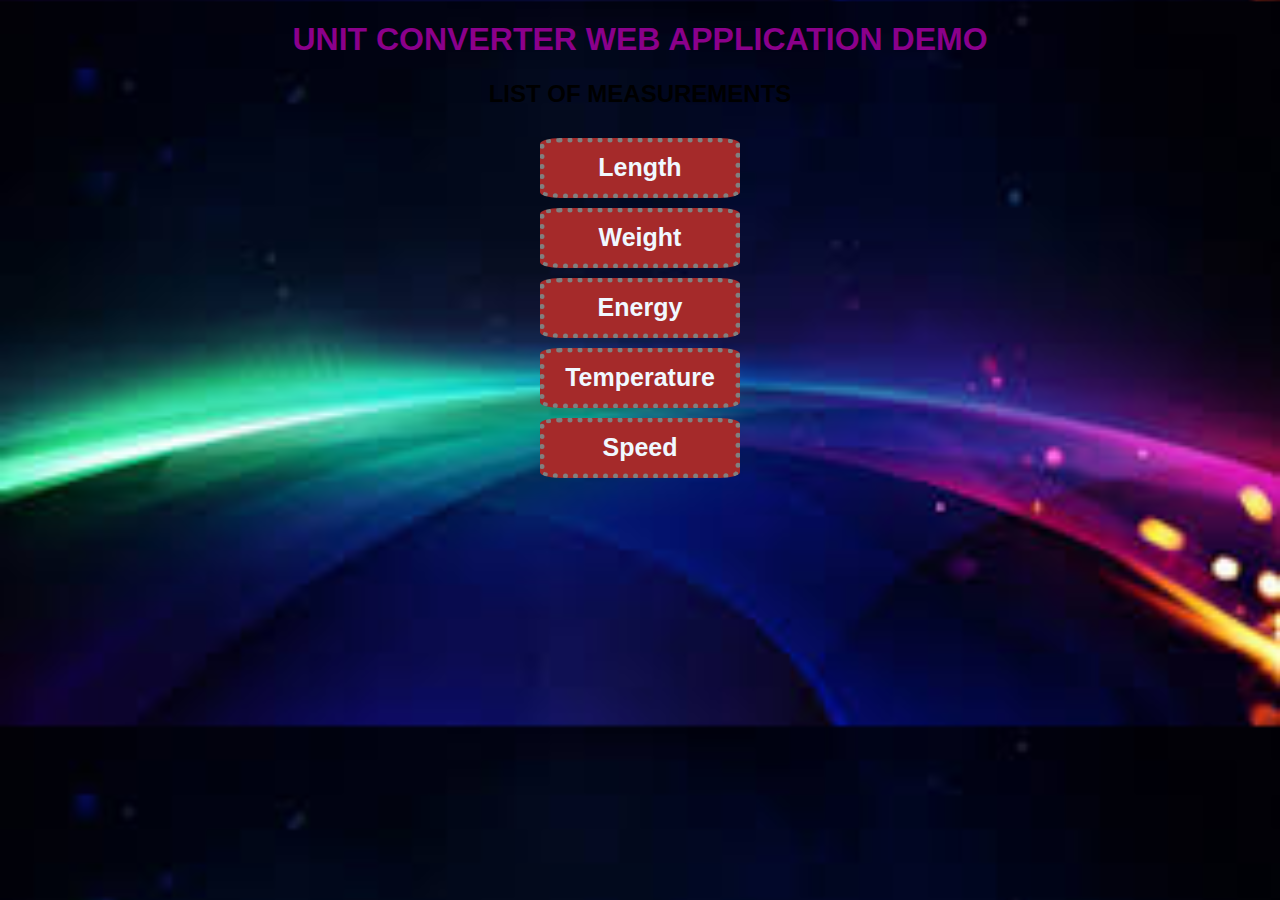
<file: index.html>
<!DOCTYPE html>
<html lang="en">
<head>
  <meta charset="UTF-8">
  <meta http-equiv="X-UA-Compatible" content="IE=edge">
  <meta name="viewport" content="width=device-width, initial-scale=1.0">
  <title>Unit Conversion</title>
  <link rel="stylesheet" href="index.css">
  <script src="Length_conversions/length.js"></script>
  <script src="Temperature_conversions/temperature.js"></script>
</head>
<body>
  <h1>UNIT CONVERTER WEB APPLICATION DEMO</h1>
  <h2>LIST OF MEASUREMENTS</h2>

  <a href="./Length_conversions/length.html"><button>Length</button></a><br>
  <a href=""><button>Weight</button></a><br>
  <a href=""><button>Energy</button></a><br>
  <a href="./Temperature_conversions/temperature.html"><button>Temperature</button></a><br>
  <a href=""><button>Speed</button></a><br>

</body>
</html>
</file>
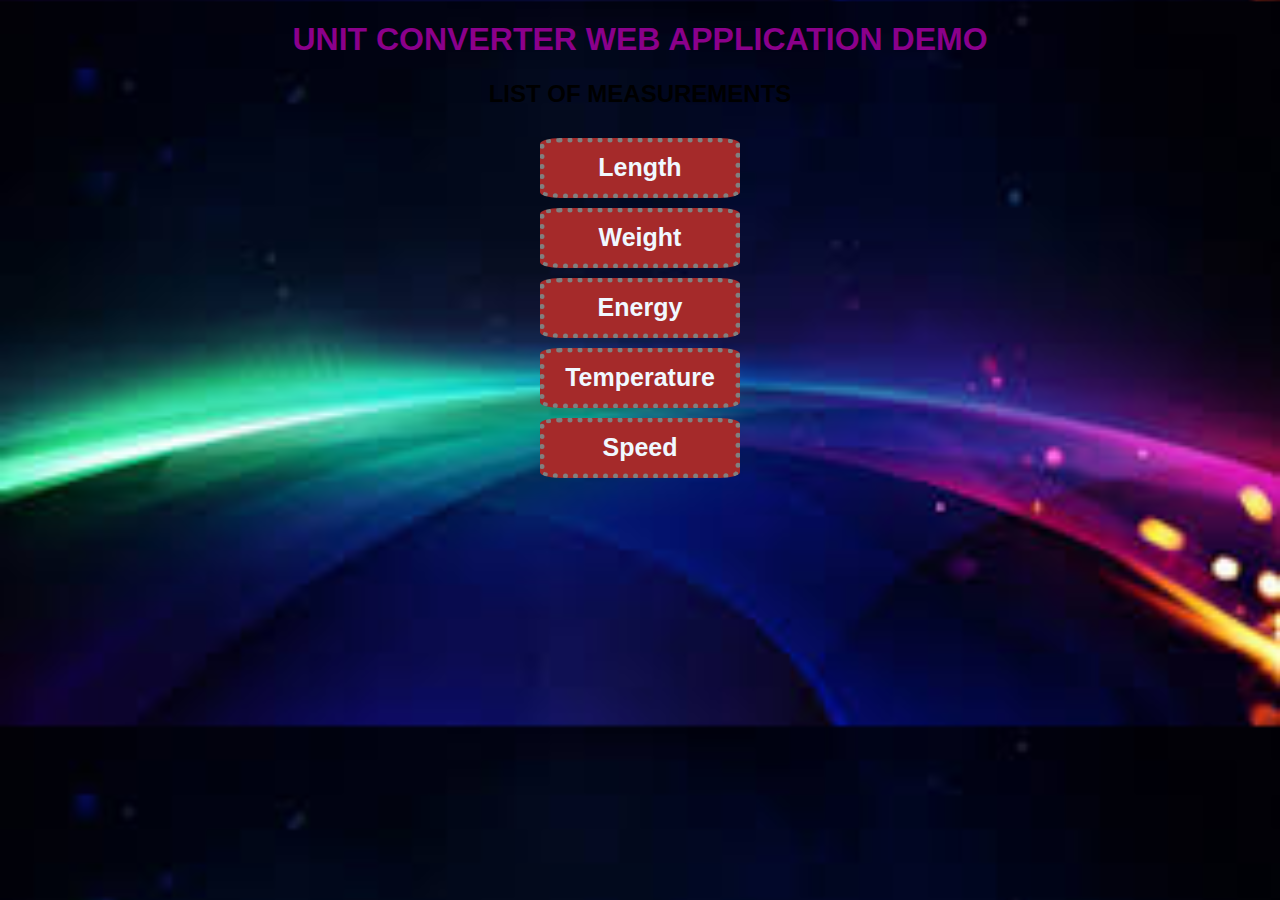
<file: landing-page.html>
<!DOCTYPE html>
<html lang="en">
<head>
  <meta charset="UTF-8">
  <meta http-equiv="X-UA-Compatible" content="IE=edge">
  <meta name="viewport" content="width=device-width, initial-scale=1.0">
  <title>Unit Conversion</title>
  <link rel="stylesheet" href="Main.css">
  <script src="Length_conversions/length.js"></script>
  <script src="Temperature_conversions/temperature.js"></script>
</head>
<body>
  <h1>UNIT CONVERTER WEB APPLICATION DEMO</h1>
  <h2>LIST OF MEASUREMENTS</h2>

  <a href="./Length_conversions/length.html"><button>Length</button></a><br>
  <a href=""><button>Weight</button></a><br>
  <a href=""><button>Energy</button></a><br>
  <a href="./Temperature_conversions/temperature.html"><button>Temperature</button></a><br>
  <a href=""><button>Speed</button></a><br>

</body>
</html>
</file>
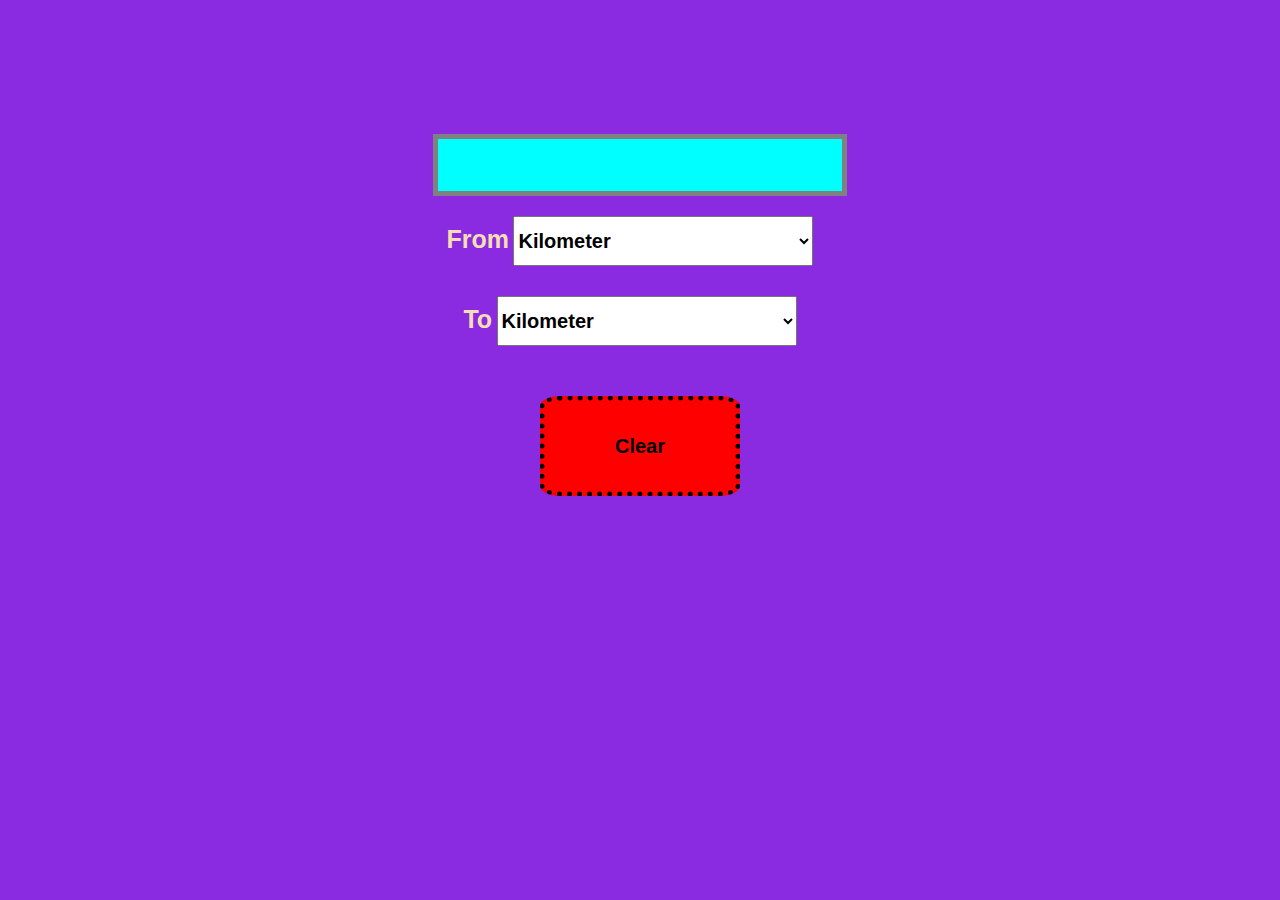
<file: Length_conversions/length.html>
<!DOCTYPE html>
<html lang="en">
<head>
  <meta charset="UTF-8">
  <meta http-equiv="X-UA-Compatible" content="IE=edge">
  <meta name="viewport" content="width=device-width, initial-scale=1.0">
  <title>Document</title>
  <link rel="stylesheet" href="length.css">
  
</head>
<body>
  <input id="inp-el" oninput="convertLen()" type="text"><br>
  <label for="sel-one">From</label>
  <select onchange="convertLen()" name="" id="sel-one">
    <option value="kilometer">Kilometer</option>
    <option value="meter">Meter</option>
    <option value="mile">Mile</option>
    <option value="nanometer">Nanometer</option>
    <option value="centimeter">Centimeter</option>
    <option value="millimeter">Millimeter</option>
    <option value="micrometer">Micrometer</option>
    <option value="inch">Inch</option>
    <option value="foot">Foot</option>
    <option value="yard">Yard</option>
    <option value="decimeter">Decimeter</option>
    <option value="decameter">Decameter</option>
  </select>
  
  
  <br>

  <label for="sel-two">To</label>
  <select onchange="convertLen()" name="" id="sel-two">
    <option value="km">Kilometer</option>
    <option value="m">Meter</option>
    <option value="mi">Mile</option>
    <option value="nm">Nanometer</option>
    <option value="cm">Centimeter</option>
    <option value="mlm">Millimeter</option>
    <option value="mcm">Micrometer</option>
    <option value="in">Inch</option>
    <option value="ft">Foot</option>
    <option value="yd">Yard</option>
    <option value="dem">Decimeter</option>
    <option value="dam">Decameter</option>
  </select><br>
  <p id="ans-el"></p>
  <button onclick="clearMe()" id="cl">Clear</button>
  <script src="length.js"></script>
</body>
</html>
</file>
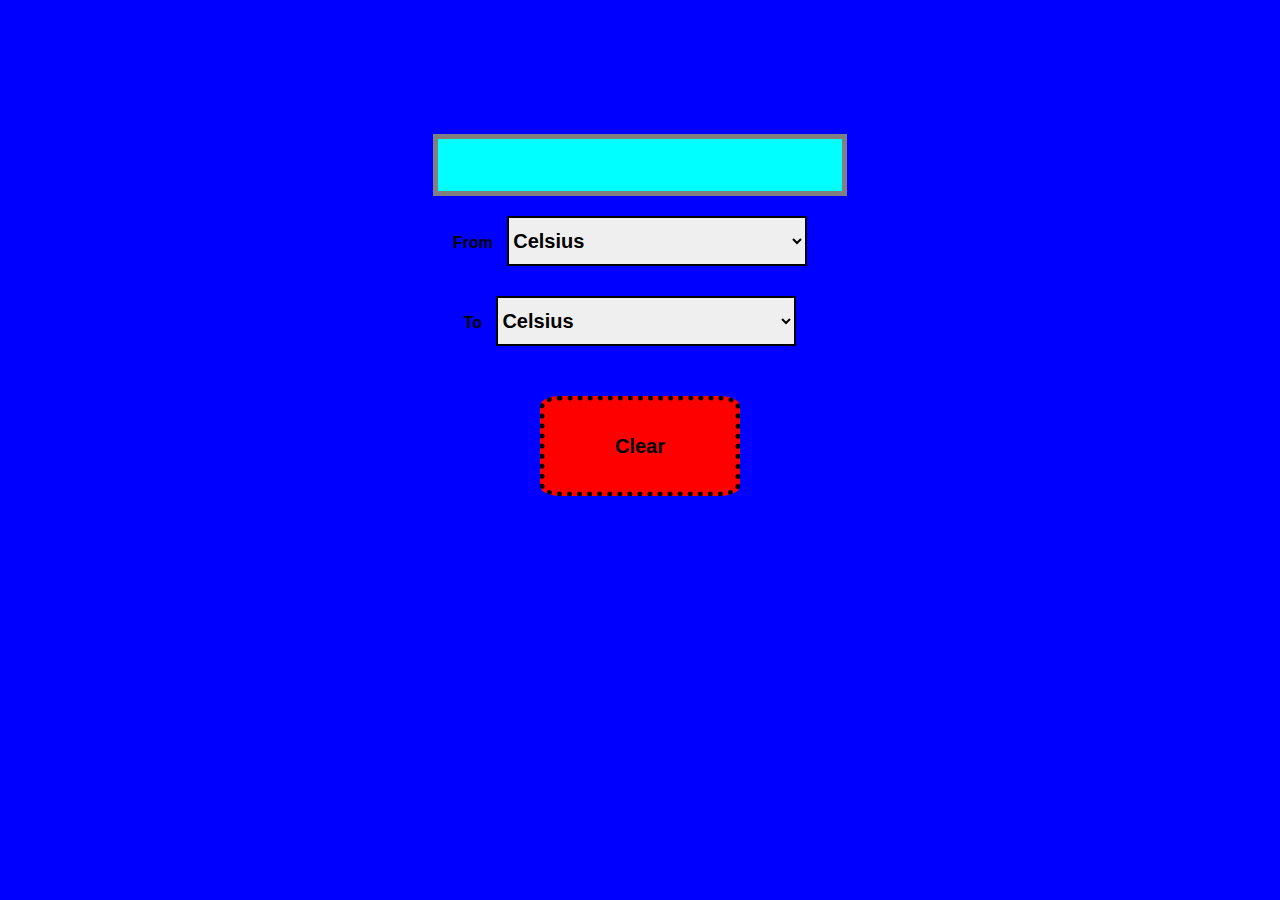
<file: Temperature_conversions/temperature.html>
<!DOCTYPE html>
<html lang="en">
<head>
  <meta charset="UTF-8">
  <meta http-equiv="X-UA-Compatible" content="IE=edge">
  <meta name="viewport" content="width=device-width, initial-scale=1.0">
  <title>Document</title>
  <link rel="stylesheet" href="temperature.css">
  
</head>
<body>
  <input id="inp-el" oninput="convertTemp()" type="text"><br>
  <div id="sel-div">
    <label for="sel-one">From</label>
  <select onchange="convertTemp()" name="" id="sel-one">
    <option value="celsius">Celsius</option>
    <option value="fahrenheit">Fahrenheit</option>
    <option value="kelvin">Kelvin</option>
    
  </select>
  
  
  <br>

  <label for="sel-two">To</label>
  <select onchange="convertTemp()" name="" id="sel-two">
    <option value="cl">Celsius</option>
    <option value="fh">Fahrenheit</option>
    <option value="ke">Kelvin</option>
    
  </select><br>
  </div>
  
  <p id="ans-el"></p>
  <button onclick="clearMe()" id="cl">Clear</button>
  <script src="temperature.js"></script>
</body>
</html>
</file>
<file: index.css>
body{
  background-image: url(background.png);
  background-size: cover;
  font-weight: bold;
  font-family: sans-serif;
  text-align: center;
}
h1{
  color: darkmagenta
}
li{
  color: beige;
  font-size: 20px;
}
button{
  margin-top: 10px;
  height: 60px;
  width: 200px;
  border: 5px,gray,dotted;
  background-color: brown;
  color: aliceblue;
  font-weight: bold;
  font-family: sans-serif;
  font-size: 25px;
  border-radius: 10%;
}
</file>
<file: Main.css>
body{
  background-image: url(main.png);
  background-size: cover;
  font-weight: bold;
  font-family: sans-serif;
  text-align: center;
}
h1{
  color: darkmagenta
}
li{
  color: beige;
  font-size: 20px;
}
button{
  margin-top: 10px;
  height: 60px;
  width: 200px;
  border: 5px,gray,dotted;
  background-color: brown;
  color: aliceblue;
  font-weight: bold;
  font-family: sans-serif;
  font-size: 25px;
  border-radius: 10%;
}
</file>
<file: Length_conversions/length.css>
body{
  background-color: blueviolet;
  text-align: center;
  font-family: sans-serif;
  font-weight: bold;
}
input{
  margin-top: 10%;
  height: 50px;
  width:400px;
  text-align: center;
  border: 5px, solid, gray;
  margin-bottom: 20px;
  background-color: aqua;
  font-size: 20px;
  font-weight: bold;
  font-family: sans-serif;
}
select{
  width: 300px;
  margin-right: 20px;
  height: 50px;
  margin-bottom: 30px;
  font-family: sans-serif;
  font-weight: bold;
  font-size:20px;
}
option{
  font-family: sans-serif;
  font-weight: bold;
  font-size:20px;
}
button{
  height: 100px;
  width: 200px;
  background-color: aqua;
  border: 5px, black,dotted;
  font-family: sans-serif;
  font-weight: bold;
  font-size: 20px;
  border-radius: 10%;
}
#cl{
  background-color: red;
}
p{
  font-size: 20px;
  font-family: sans-serif;
  font-weight: bold;
}
label{
  color: wheat;
  font-size: 25px;
}
</file>
<file: Temperature_conversions/temperature.css>
body{
  background-color: blue;
  text-align: center;
  font-family: sans-serif;
  font-weight: bold;
}
input{
  margin-top: 10%;
  height: 50px;
  width:400px;
  text-align: center;
  border: 5px, solid, gray;
  margin-bottom: 20px;
  background-color: aqua;
  font-size: 20px;
  font-weight: bold;
  font-family: sans-serif;
}

#sel-one, #sel-two{
  margin-left: 10px;
}
select{
  width: 300px;
  margin-right: 20px;
  height: 50px;
  margin-bottom: 30px;
  font-family: sans-serif;
  font-weight: bold;
  font-size:20px;
  border: 2px black solid;
}
option{
  font-family: sans-serif;
  font-weight: bold;
  font-size:20px;
}
button{
  height: 100px;
  width: 200px;
  background-color: aqua;
  border: 5px, black,dotted;
  font-family: sans-serif;
  font-weight: bold;
  font-size: 20px;
  border-radius: 10%;
}
#cl{
  background-color: red;
}
p{
  font-size: 20px;
  font-family: sans-serif;
  font-weight: bold;
}
</file>
